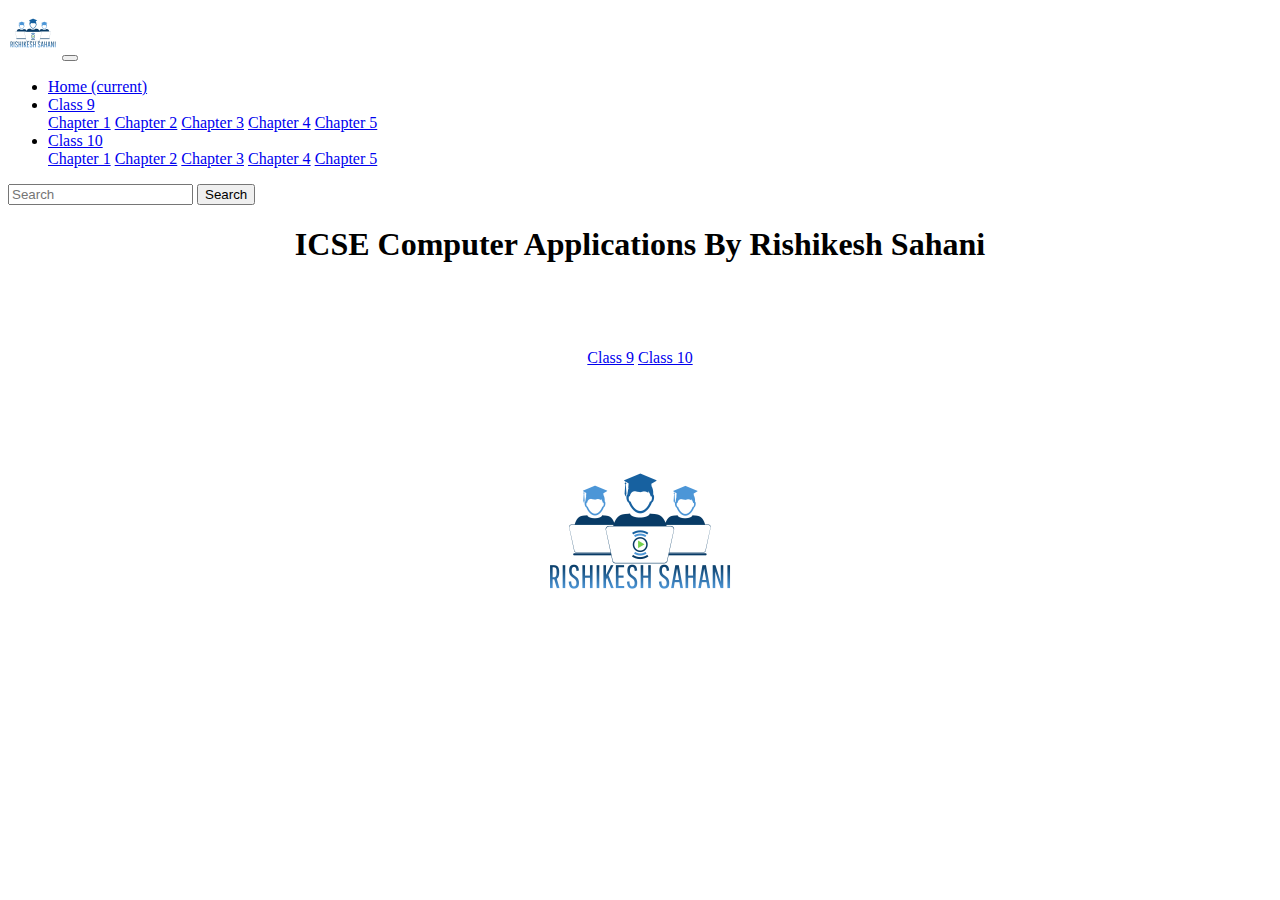
<file: index.html>
<!doctype html>
<html lang="en">
  <head>
    <!-- Required meta tags -->
    <meta charset="utf-8">
    <meta name="viewport" content="width=device-width, initial-scale=1, shrink-to-fit=no">

    <!-- Bootstrap CSS -->
    <link rel="stylesheet" href="https://cdn.jsdelivr.net/npm/bootstrap@4.5.3/dist/css/bootstrap.min.css" integrity="sha384-TX8t27EcRE3e/ihU7zmQxVncDAy5uIKz4rEkgIXeMed4M0jlfIDPvg6uqKI2xXr2" crossorigin="anonymous">
    <link rel="stylesheet" href="css/mains.css">

    <title>ICSE Computer Applications by Rishikesh Sahani</title>  

    
  </head>
  <body>

    <!-- ye navigation bar ko display karta hai -->
    <nav class="navbar navbar-expand-lg navbar-dark bg-dark">
      <!-- <a class="navbar-brand" href="#">RS</a> -->
      <img class="navbar-brand" src="images/logo.png" width=50px height=50px >
      <button class="navbar-toggler" type="button" data-toggle="collapse" data-target="#navbarSupportedContent" aria-controls="navbarSupportedContent" aria-expanded="false" aria-label="Toggle navigation">
        <span class="navbar-toggler-icon"></span>
      </button>
    
      <div class="collapse navbar-collapse" id="navbarSupportedContent">
        <ul class="navbar-nav mr-auto">

          <li class="nav-item active">
            <a class="nav-link" href="#">Home <span class="sr-only">(current)</span></a>
          </li>

          
          <li class="nav-item dropdown">
            <a class="nav-link dropdown-toggle" href="#" id="navbarDropdown" role="button" data-toggle="dropdown" aria-haspopup="true" aria-expanded="false">
              Class 9
            </a>
            <div class="dropdown-menu" aria-labelledby="navbarDropdown">
              <a class="dropdown-item" href="pages/class9_All_Chapters.html#chapter1">Chapter 1</a>
              <a class="dropdown-item" href="pages/class9_All_Chapters.html#chapter2">Chapter 2</a>
              <a class="dropdown-item" href="pages/class9_All_Chapters.html#chapter3">Chapter 3</a>
              <a class="dropdown-item" href="pages/class9_All_Chapters.html#chapter4">Chapter 4</a>
              <a class="dropdown-item" href="pages/class9_All_Chapters.html#chapter5">Chapter 5</a>                          
              </div>              
          </li>

          <li class="nav-item dropdown">
            <a class="nav-link dropdown-toggle" href="#" id="navbarDropdown" role="button" data-toggle="dropdown" aria-haspopup="true" aria-expanded="false">
              Class 10
            </a>
            <div class="dropdown-menu" aria-labelledby="navbarDropdown">
              <a class="dropdown-item" href="pages/class10_All_Chapters.html#chapter1">Chapter 1</a>
              <a class="dropdown-item" href="pages/class10_All_Chapters.html#chapter2">Chapter 2</a>
              <a class="dropdown-item" href="pages/class10_All_Chapters.html#chapter3">Chapter 3</a>
              <a class="dropdown-item" href="pages/class10_All_Chapters.html#chapter4">Chapter 4</a>
              <a class="dropdown-item" href="pages/class10_All_Chapters.html#chapter5">Chapter 5</a>
            </div>          
          </li>          
        </ul>
        <form class="form-inline my-2 my-lg-0">
          <input class="form-control mr-sm-2" type="search" placeholder="Search" aria-label="Search">
          <button class="btn btn-outline-success my-2 my-sm-0" type="submit">Search</button>
        </form>
      </div>
    </nav>
    
    <!--ye ICSE Computer Applications by Rishikesh Sahani show karta hai -->
    <div class="container-fluid">
      <div class="row">        
        <div class="col">          
          <h1>ICSE Computer Applications By  <span class="badge badge-secondary">Rishikesh Sahani</span></h1>
        </div>
      </div>
    </div>
    
    <!--ye class 9 or class 10 button show karta hai....center ke liye .col text-align:center -->
    <div class="container-fluid" style="padding-top: 4em;">
      <div class="row">        
        <div class="col">          
            <a href="pages/class9_All_Chapters.html" class="btn btn-primary btn-lg  " role="button" >Class 9</a>
            <a href="pages/class10_All_Chapters.html" class="btn btn-danger btn-lg  " role="button" >Class 10</a>                               
        </div>
      </div>
    </div>
    
    <!-- logo display in center of screen -->
    <div class="container-fluid">
      <div class="row">        
        <div class="col">          
          <img src="images/logo.png" style="padding-top: 4em;"  class="center-block" alt="ICSE Java">
        </div>
      </div>
    </div>
      
   
    

   

    <!-- Option 1: jQuery and Bootstrap Bundle (includes Popper) -->
    <script src="https://code.jquery.com/jquery-3.5.1.slim.min.js" integrity="sha384-DfXdz2htPH0lsSSs5nCTpuj/zy4C+OGpamoFVy38MVBnE+IbbVYUew+OrCXaRkfj" crossorigin="anonymous"></script>
    <script src="https://cdn.jsdelivr.net/npm/bootstrap@4.5.3/dist/js/bootstrap.bundle.min.js" integrity="sha384-ho+j7jyWK8fNQe+A12Hb8AhRq26LrZ/JpcUGGOn+Y7RsweNrtN/tE3MoK7ZeZDyx" crossorigin="anonymous"></script>
        
  </body>
</html>
</file>
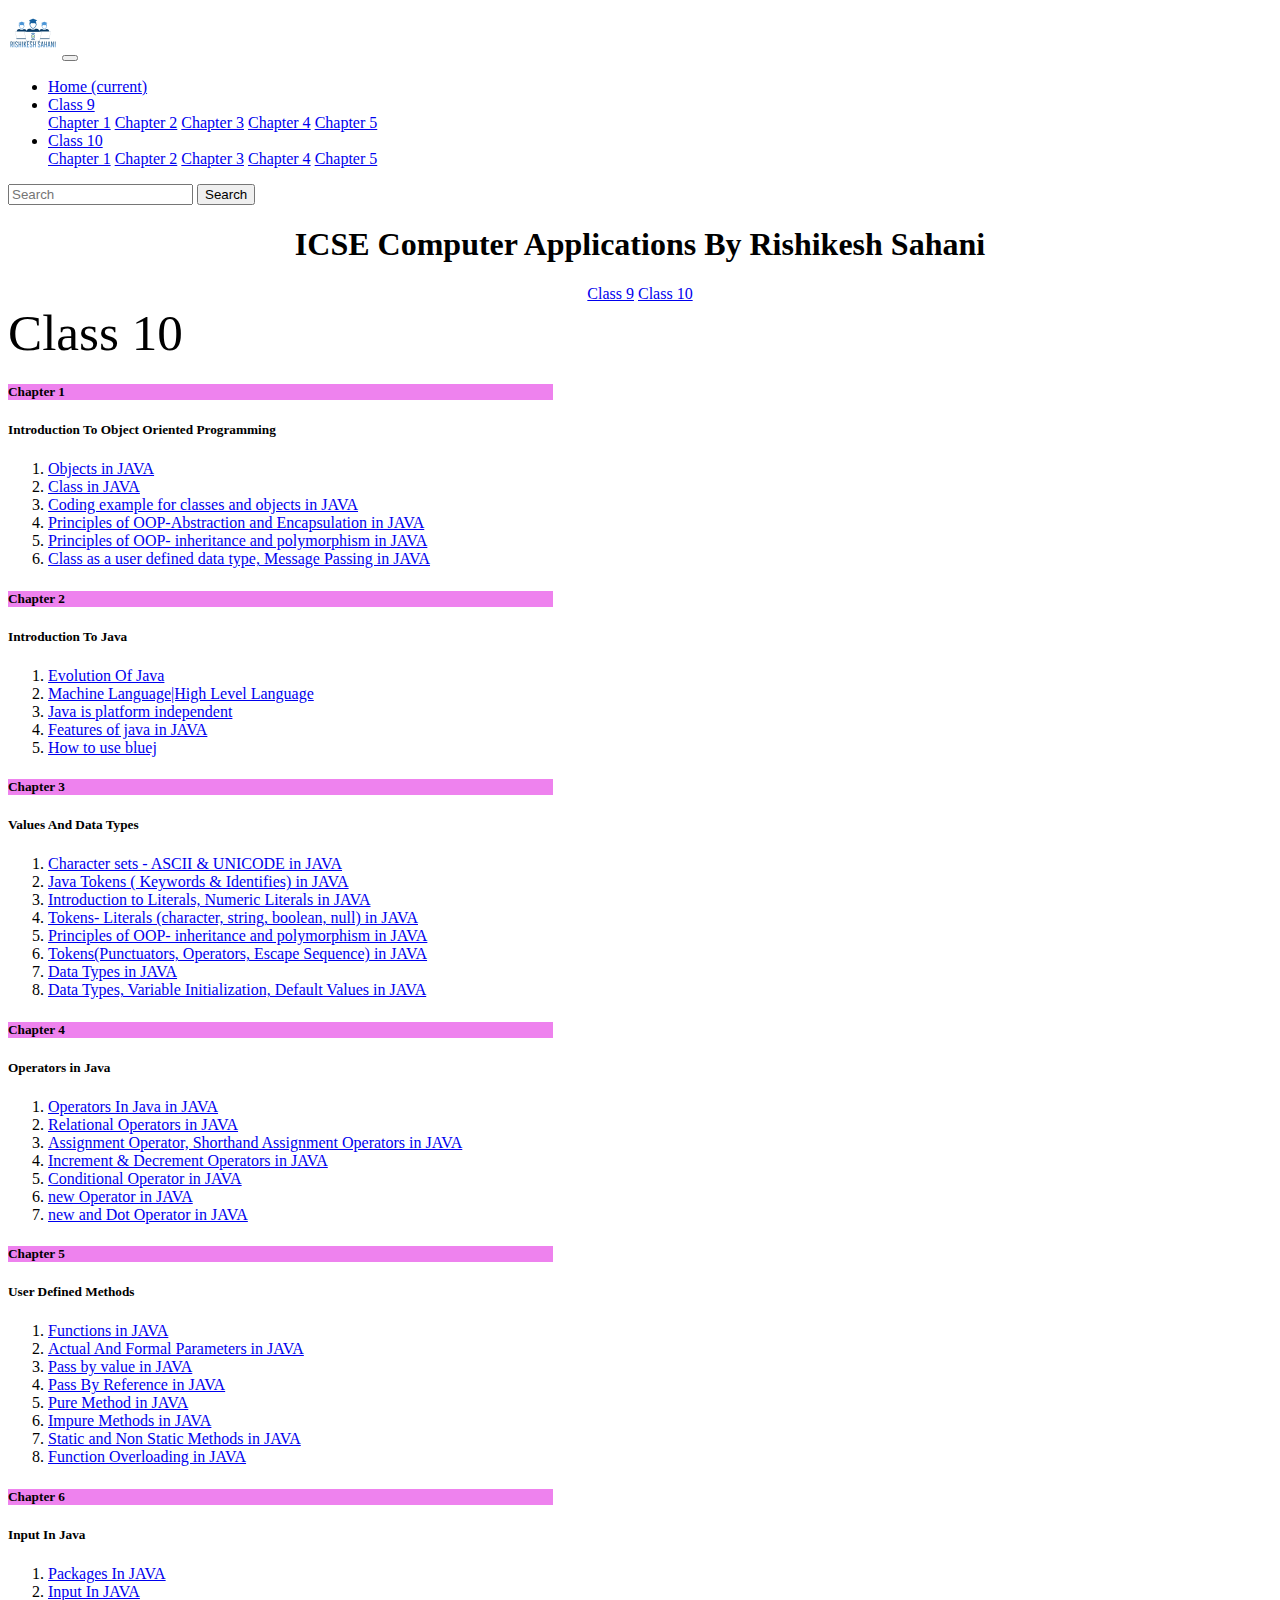
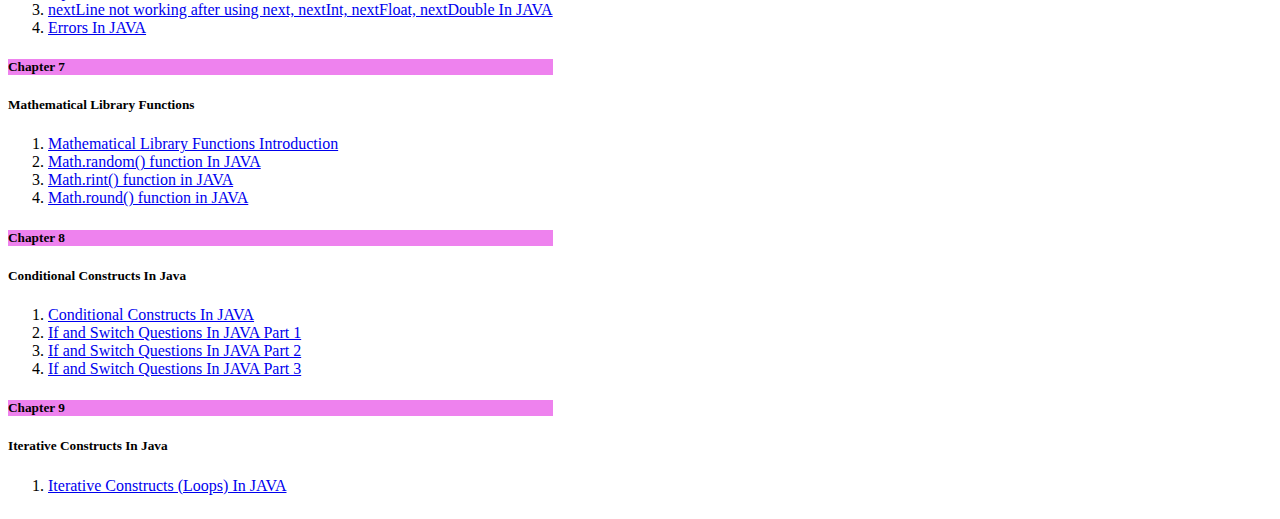
<file: pages/class10_All_Chapters.html>
<!doctype html>
<html lang="en">
  <head>
    <!-- Required meta tags -->
    <meta charset="utf-8">
    <meta name="viewport" content="width=device-width, initial-scale=1, shrink-to-fit=no">

    <!-- Bootstrap CSS -->
    <link rel="stylesheet" href="https://cdn.jsdelivr.net/npm/bootstrap@4.5.3/dist/css/bootstrap.min.css" integrity="sha384-TX8t27EcRE3e/ihU7zmQxVncDAy5uIKz4rEkgIXeMed4M0jlfIDPvg6uqKI2xXr2" crossorigin="anonymous">

    <link rel="stylesheet" href="../css/mains.css">

    <title>ICSE Computer Applications by Rishikesh Sahani</title>  

    
  </head>
  <body>
    <!-- navigation bar display karta hai -->
    <!-- ye navigation bar ko display karta hai -->
    <nav class="navbar navbar-expand-lg navbar-dark bg-dark">
      <!-- <a class="navbar-brand" href="#">RS</a> -->
      <img class="navbar-brand" src="../images/logo.png" width=50px height=50px >
      <button class="navbar-toggler" type="button" data-toggle="collapse" data-target="#navbarSupportedContent" aria-controls="navbarSupportedContent" aria-expanded="false" aria-label="Toggle navigation">
        <span class="navbar-toggler-icon"></span>
      </button>
    
      <div class="collapse navbar-collapse" id="navbarSupportedContent">
        <ul class="navbar-nav mr-auto">

          <li class="nav-item active">
            <a class="nav-link" href="../index.html">Home <span class="sr-only">(current)</span></a>
          </li>

          
          <li class="nav-item dropdown">
            <a class="nav-link dropdown-toggle" href="#" id="navbarDropdown" role="button" data-toggle="dropdown" aria-haspopup="true" aria-expanded="false">
              Class 9
            </a>
            <div class="dropdown-menu" aria-labelledby="navbarDropdown">
              <a class="dropdown-item" href="class9_All_Chapters.html#chapter1">Chapter 1</a>
              <a class="dropdown-item" href="class9_All_Chapters.html#chapter2">Chapter 2</a>
              <a class="dropdown-item" href="class9_All_Chapters.html#chapter3">Chapter 3</a>
              <a class="dropdown-item" href="class9_All_Chapters.html#chapter4">Chapter 4</a>
              <a class="dropdown-item" href="class9_All_Chapters.html#chapter5">Chapter 5</a>                          
              </div>              
          </li>

          <li class="nav-item dropdown">
            <a class="nav-link dropdown-toggle" href="#" id="navbarDropdown" role="button" data-toggle="dropdown" aria-haspopup="true" aria-expanded="false">
              Class 10
            </a>
            <div class="dropdown-menu" aria-labelledby="navbarDropdown">
              <a class="dropdown-item" href="class10_All_Chapters.html#chapter1">Chapter 1</a>
              <a class="dropdown-item" href="class10_All_Chapters.html#chapter2">Chapter 2</a>
              <a class="dropdown-item" href="class10_All_Chapters.html#chapter3">Chapter 3</a>
              <a class="dropdown-item" href="class10_All_Chapters.html#chapter4">Chapter 4</a>
              <a class="dropdown-item" href="class10_All_Chapters.html#chapter5">Chapter 5</a>
            </div>          
          </li>          
        </ul>
        <form class="form-inline my-2 my-lg-0">
          <input class="form-control mr-sm-2" type="search" placeholder="Search" aria-label="Search">
          <button class="btn btn-outline-success my-2 my-sm-0" type="submit">Search</button>
        </form>
      </div>
    </nav>
    
    <!--ye ICSE Computer Applications by Rishikesh Sahani show karta hai -->
    <div class="container-fluid">
      <div class="row">        
        <div class="col">          
          <h1>ICSE Computer Applications By  <span class="badge badge-secondary">Rishikesh Sahani</span></h1>
        </div>
      </div>
    </div>

    <!--ye class 9 or class 10 button show karta hai....center ke liye .col text-align:center css me hai-->
    <div class="container-fluid">
        <div class="row">        
          <div class="col">          
              <a href="class9_All_Chapters.html" class="btn btn-primary btn-lg  " role="button" >Class 9</a>
              <a href="class10_All_Chapters.html" class="btn btn-danger btn-lg  " role="button" >Class 10</a>                               
          </div>
        </div>
    </div>

    <!-- To display class 10 label above card -->
    <div class="container-fluid even-larger-badge">          
          <span class="badge badge-pill badge-info">Class 10</span>        
    </div>
    

    <!-- card display karta hai, jisme chapter title aur links hai -->
    <div class="card">
        <h5 class="card-header" id="chapter1" name="chapter1">Chapter 1</h5>
        <div class="card-body">
          <h5 class="card-title">Introduction To Object Oriented Programming</h5>
          <!-- <p class="card-text">With supporting text below as a natural lead-in to additional content.</p> -->
          <ol>
            <li><a class = "links" href="https://youtu.be/_JlVvlk83pQ" >Objects in JAVA</a></li>
            <li><a class = "links" href="https://youtu.be/tFV8vRXnX9U" >Class in JAVA</a></li>
            <li><a class = "links" href="https://youtu.be/IqsCjB4irgY" >Coding example for classes and objects in JAVA</a></li>
            <li><a class = "links" href="https://youtu.be/_eCRapGN-7k" >Principles of OOP-Abstraction and Encapsulation in JAVA</a></li>
            <li><a class = "links" href="https://youtu.be/A9HwsGc9aAM" >Principles of OOP- inheritance and polymorphism in JAVA</a></li>
            <li><a class = "links" href="https://youtu.be/cm8P9AEvemc" >Class as a user defined data type, Message Passing in JAVA</a></li>
          </ol>
        </div>

        <h5 class="card-header" id="chapter2" name="chapter2">Chapter 2</h5>
        <div class="card-body">
          <h5 class="card-title">Introduction To Java</h5>
          <!-- <p class="card-text">With supporting text below as a natural lead-in to additional content.</p> -->
          <ol>
            <li><a class = "links" href="https://youtu.be/_TDXdITCuvk" >Evolution Of Java</a></li>
            <li><a class = "links" href="https://youtu.be/H4vg9aGo2iY" >Machine Language|High Level Language</a></li>
            <li><a class = "links" href="https://youtu.be/bLQr3VDIspQ" >Java is platform independent</a></li>
            <li><a class = "links" href="https://youtu.be/sQnzYeSUtv8" >Features of java in JAVA</a></li>
            <li><a class = "links" href="https://youtu.be/ZbI6cLmeWQ0" >How to use bluej</a></li>            
          </ol>
        </div>

        <h5 class="card-header" id="chapter3" name="chapter3">Chapter 3</h5>
        <div class="card-body">
          <h5 class="card-title">Values And Data Types</h5>
          <!-- <p class="card-text">With supporting text below as a natural lead-in to additional content.</p> -->
          <ol>
            <li><a class = "links" href="https://youtu.be/WyOFek3IwM8" >Character sets - ASCII & UNICODE in JAVA</a></li>
            <li><a class = "links" href="https://youtu.be/PdkwcUSaZZA" >Java Tokens ( Keywords & Identifies) in JAVA</a></li>
            <li><a class = "links" href="https://youtu.be/VQg9RJXD0tw" >Introduction to Literals, Numeric Literals in JAVA</a></li>
            <li><a class = "links" href="https://youtu.be/mxCeg6SRZTY" >Tokens- Literals (character, string, boolean, null) in JAVA</a></li>
            <li><a class = "links" href="https://youtu.be/yNZ_nuUTnVQ" >Principles of OOP- inheritance and polymorphism in JAVA</a></li>
            <li><a class = "links" href="https://youtu.be/cHO1HIexwVc" >Tokens(Punctuators, Operators, Escape Sequence) in JAVA</a></li>
            <li><a class = "links" href="https://youtu.be/CmUQEfaC06I" >Data Types in JAVA</a></li>
            <li><a class = "links" href="https://youtu.be/23t_mA6Z0AQ" >Data Types, Variable Initialization, Default Values in JAVA</a></li>
          </ol>
        </div>


        <h5 class="card-header" id="chapter4" name="chapter4">Chapter 4</h5>
        <div class="card-body">
          <h5 class="card-title">Operators in Java</h5>
          <!-- <p class="card-text">With supporting text below as a natural lead-in to additional content.</p> -->
          <ol>
            <li><a class = "links" href="https://youtu.be/oGzuCipvScY" >Operators In Java in JAVA</a></li>
            <li><a class = "links" href="https://youtu.be/9l_uIiIE7Fs" >Relational Operators in JAVA</a></li>
            <li><a class = "links" href="https://youtu.be/0DD2HGoyYYo" >Assignment Operator, Shorthand Assignment Operators in JAVA</a></li>
            <li><a class = "links" href="https://youtu.be/0-q5D-YJWYs" >Increment & Decrement Operators in JAVA </a></li>
            <li><a class = "links" href="https://youtu.be/qwU8k1RRlzc" >Conditional Operator in JAVA</a></li>
            <li><a class = "links" href="https://youtu.be/wccSOxKFn_M" >new Operator in JAVA</a></li>
            <li><a class = "links" href="https://youtu.be/US0XHbmHTQ8" >new and Dot Operator in JAVA</a></li>
          </ol>
        </div>


        <h5 class="card-header" id="chapter5" name="chapter5">Chapter 5</h5>
        <div class="card-body">
          <h5 class="card-title">User Defined Methods</h5>
          <!-- <p class="card-text">With supporting text below as a natural lead-in to additional content.</p> -->
          <ol>
            <li><a class = "links" href="https://youtu.be/f9nk42fNNvQ" >Functions in JAVA</a></li>
            <li><a class = "links" href="https://youtu.be/KQH5K5gwM1Y" >Actual And Formal Parameters in JAVA</a></li>
            <li><a class = "links" href="https://youtu.be/0G8VXOsNLbM" >Pass by value in JAVA</a></li>
            <li><a class = "links" href="https://youtu.be/nB2VqGpfjtI" >Pass By Reference in JAVA</a></li>
            <li><a class = "links" href="https://youtu.be/vQIKMFXCXHc" >Pure Method in JAVA</a></li>
            <li><a class = "links" href="https://youtu.be/nMBJ63OVI3w" >Impure Methods in JAVA</a></li>
            <li><a class = "links" href="https://youtu.be/mDto-UhRTtU" >Static and Non Static Methods in JAVA</a></li>
            <li><a class = "links" href="https://youtu.be/REFDvM6Tgh0" >Function Overloading in JAVA</a></li>
          </ol>
        </div>

        <h5 class="card-header" id="chapter6" name="chapter6">Chapter 6</h5>
        <div class="card-body">
          <h5 class="card-title">Input In Java</h5>
          <!-- <p class="card-text">With supporting text below as a natural lead-in to additional content.</p> -->
          <ol>
            <li><a class = "links" href="https://youtu.be/CQtI6RtlVrU" >Packages In JAVA</a></li>
            <li><a class = "links" href="https://youtu.be/YjRm2IEqC9g" >Input In JAVA</a></li>
            <li><a class = "links" href="https://youtu.be/Q3b30eE2ZZs" >nextLine not working after using next, nextInt, nextFloat, nextDouble In JAVA</a></li>
            <li><a class = "links" href="https://youtu.be/ojDAwowFDEc" >Errors In JAVA</a></li>            
          </ol>
        </div>

        <h5 class="card-header" id="chapter7" name="chapter7">Chapter 7</h5>
        <div class="card-body">
          <h5 class="card-title">Mathematical Library Functions</h5>
          <!-- <p class="card-text">With supporting text below as a natural lead-in to additional content.</p> -->
          <ol>
            <li><a class = "links" href="https://youtu.be/uhRdtWxZ0sg" >Mathematical Library Functions Introduction</a></li>
            <li><a class = "links" href="https://youtu.be/l8GvZonRxvY" >Math.random() function In JAVA </a></li>
            <li><a class = "links" href="https://youtu.be/05nTHGuCYTk" >Math.rint() function in JAVA</a></li> 
            <li><a class = "links" href="https://youtu.be/UsAMsw-BLs8" >Math.round() function in JAVA</a></li>
          </ol>
        </div>

        <h5 class="card-header" id="chapter8" name="chapter8">Chapter 8</h5>
        <div class="card-body">
          <h5 class="card-title">Conditional Constructs In Java</h5>
          <!-- <p class="card-text">With supporting text below as a natural lead-in to additional content.</p> -->
          <ol>
            <li><a class = "links" href="https://youtu.be/zL4Wm0Y7PdI" >Conditional Constructs In JAVA </a></li>
            <li><a class = "links" href="https://youtu.be/_OOLykbE5Ew" >If and Switch Questions In JAVA Part 1</a></li>
            <li><a class = "links" href="https://youtu.be/sEjxs-EpXjU" >If and Switch Questions In JAVA Part 2</a></li>             
            <li><a class = "links" href="https://youtu.be/pwC-GtYx2Mg" >If and Switch Questions In JAVA Part 3</a></li>
          </ol>
        </div>

        <h5 class="card-header" id="chapter9" name="chapter9">Chapter 9</h5>
        <div class="card-body">
          <h5 class="card-title">Iterative Constructs In Java</h5>
          <!-- <p class="card-text">With supporting text below as a natural lead-in to additional content.</p> -->
          <ol>
            <li><a class = "links" href="https://youtu.be/DzpJ3J1t474" >Iterative Constructs (Loops) In JAVA </a></li>
          </ol>
        </div>




    </div>

   
    
   

    <!-- Option 1: jQuery and Bootstrap Bundle (includes Popper) -->
    <script src="https://code.jquery.com/jquery-3.5.1.slim.min.js" integrity="sha384-DfXdz2htPH0lsSSs5nCTpuj/zy4C+OGpamoFVy38MVBnE+IbbVYUew+OrCXaRkfj" crossorigin="anonymous"></script>
    <script src="https://cdn.jsdelivr.net/npm/bootstrap@4.5.3/dist/js/bootstrap.bundle.min.js" integrity="sha384-ho+j7jyWK8fNQe+A12Hb8AhRq26LrZ/JpcUGGOn+Y7RsweNrtN/tE3MoK7ZeZDyx" crossorigin="anonymous"></script>
        
  </body>
</html>
</file>
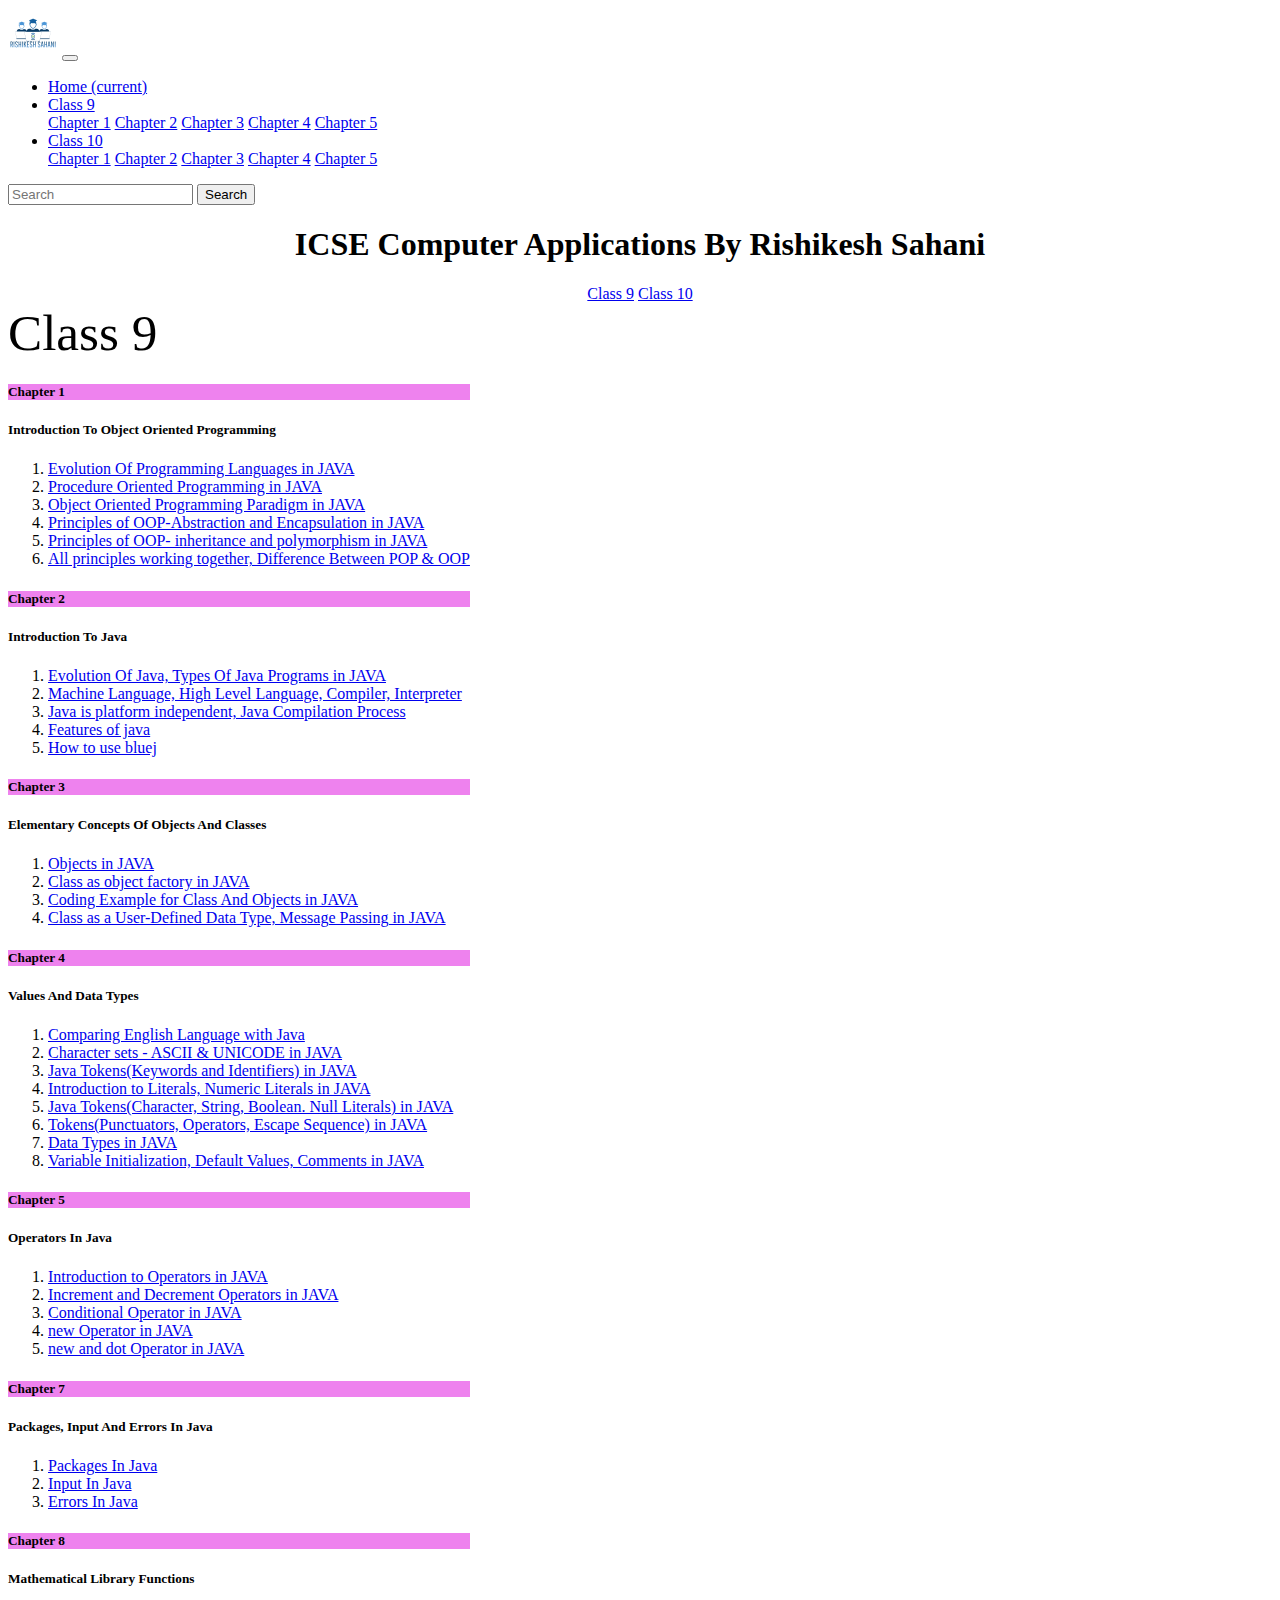
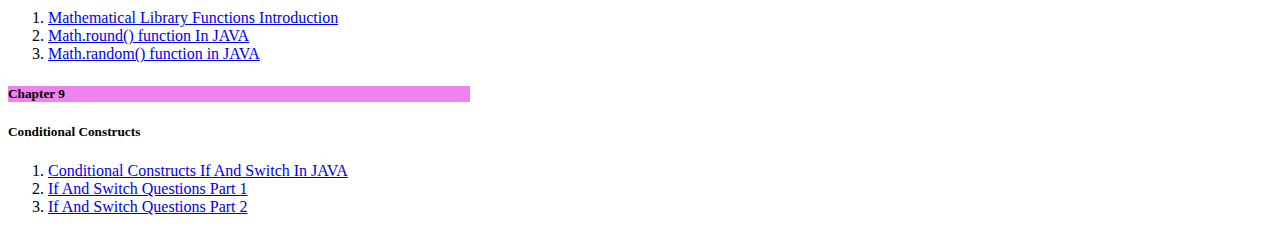
<file: pages/class9_All_Chapters.html>
<!doctype html>
<html lang="en">
  <head>
    <!-- Required meta tags -->
    <meta charset="utf-8">
    <meta name="viewport" content="width=device-width, initial-scale=1, shrink-to-fit=no">

    <!-- Bootstrap CSS -->
    <link rel="stylesheet" href="https://cdn.jsdelivr.net/npm/bootstrap@4.5.3/dist/css/bootstrap.min.css" integrity="sha384-TX8t27EcRE3e/ihU7zmQxVncDAy5uIKz4rEkgIXeMed4M0jlfIDPvg6uqKI2xXr2" crossorigin="anonymous">

    <link rel="stylesheet" href="../css/mains.css">

    <title>ICSE Computer Applications by Rishikesh Sahani</title>  

    
  </head>
  <body>
    <!-- ye navigation bar ko display karta hai -->
    <nav class="navbar navbar-expand-lg navbar-dark bg-dark">
      <!-- <a class="navbar-brand" href="#">RS</a> -->
      <img class="navbar-brand" src="../images/logo.png" width=50px height=50px >
      <button class="navbar-toggler" type="button" data-toggle="collapse" data-target="#navbarSupportedContent" aria-controls="navbarSupportedContent" aria-expanded="false" aria-label="Toggle navigation">
        <span class="navbar-toggler-icon"></span>
      </button>
    
      <div class="collapse navbar-collapse" id="navbarSupportedContent">
        <ul class="navbar-nav mr-auto">

          <li class="nav-item active">
            <a class="nav-link" href="../index.html">Home <span class="sr-only">(current)</span></a>
          </li>

          
          <li class="nav-item dropdown">
            <a class="nav-link dropdown-toggle" href="#" id="navbarDropdown" role="button" data-toggle="dropdown" aria-haspopup="true" aria-expanded="false">
              Class 9
            </a>
            <div class="dropdown-menu" aria-labelledby="navbarDropdown">
              <a class="dropdown-item" href="class9_All_Chapters.html#chapter1">Chapter 1</a>
              <a class="dropdown-item" href="class9_All_Chapters.html#chapter2">Chapter 2</a>
              <a class="dropdown-item" href="class9_All_Chapters.html#chapter3">Chapter 3</a>
              <a class="dropdown-item" href="class9_All_Chapters.html#chapter4">Chapter 4</a>
              <a class="dropdown-item" href="class9_All_Chapters.html#chapter5">Chapter 5</a>                          
              </div>              
          </li>

          <li class="nav-item dropdown">
            <a class="nav-link dropdown-toggle" href="#" id="navbarDropdown" role="button" data-toggle="dropdown" aria-haspopup="true" aria-expanded="false">
              Class 10
            </a>
            <div class="dropdown-menu" aria-labelledby="navbarDropdown">
              <a class="dropdown-item" href="class10_All_Chapters.html#chapter1">Chapter 1</a>
              <a class="dropdown-item" href="class10_All_Chapters.html#chapter2">Chapter 2</a>
              <a class="dropdown-item" href="class10_All_Chapters.html#chapter3">Chapter 3</a>
              <a class="dropdown-item" href="class10_All_Chapters.html#chapter4">Chapter 4</a>
              <a class="dropdown-item" href="class10_All_Chapters.html#chapter5">Chapter 5</a>
            </div>          
          </li>          
        </ul>
        <form class="form-inline my-2 my-lg-0">
          <input class="form-control mr-sm-2" type="search" placeholder="Search" aria-label="Search">
          <button class="btn btn-outline-success my-2 my-sm-0" type="submit">Search</button>
        </form>
      </div>
    </nav>
    
    <!--ye ICSE Computer Applications by Rishikesh Sahani show karta hai -->
    <div class="container-fluid">
      <div class="row">        
        <div class="col">          
          <h1>ICSE Computer Applications By  <span class="badge badge-secondary">Rishikesh Sahani</span></h1>
        </div>
      </div>
    </div>

    <!--ye class 9 or class 10 button show karta hai....center ke liye .col text-align:center css me hai-->
    <div class="container-fluid">
        <div class="row">        
          <div class="col">          
              <a href="class9_All_Chapters.html" class="btn btn-primary btn-lg  " role="button" >Class 9</a>
              <a href="class10_All_Chapters.html" class="btn btn-danger btn-lg  " role="button" >Class 10</a>                               
          </div>
        </div>
    </div>

    <!-- To display class 9 label above card -->
    <div class="container-fluid even-larger-badge">          
          <span class="badge badge-pill badge-info">Class 9</span>        
    </div>
    

    <!-- card display karta hai, jisme chapter title aur links hai -->
    <div class="card">
        <h5 class="card-header" id="chapter1" name="chapter1">Chapter 1</h5>
        <div class="card-body">
          <h5 class="card-title">Introduction To Object Oriented Programming</h5>
          <!-- <p class="card-text">With supporting text below as a natural lead-in to additional content.</p> -->
          <ol>
            <li><a class = "links" href="https://youtu.be/T0qc6RtESQI" >Evolution Of Programming Languages in JAVA</a></li>
            <li><a class = "links" href="https://youtu.be/_WStxPF1kd8" >Procedure Oriented Programming in JAVA</a></li>
            <li><a class = "links" href="https://youtu.be/n32JSAEj4V0" >Object Oriented Programming Paradigm in JAVA</a></li>
            <li><a class = "links" href="https://youtu.be/_eCRapGN-7k" >Principles of OOP-Abstraction and Encapsulation in JAVA</a></li>
            <li><a class = "links" href="https://youtu.be/A9HwsGc9aAM" >Principles of OOP- inheritance and polymorphism in JAVA</a></li>
            <li><a class = "links" href="https://youtu.be/NAWtYz6hStk" >All principles working together, Difference Between POP & OOP</a></li>
          </ol>
        </div>

        <h5 class="card-header" id="chapter2" name="chapter2">Chapter 2</h5>
        <div class="card-body">
          <h5 class="card-title">Introduction To Java</h5>
          <!-- <p class="card-text">With supporting text below as a natural lead-in to additional content.</p> -->
          <ol>
            <li><a class = "links" href="https://youtu.be/_TDXdITCuvk" >Evolution Of Java, Types Of Java Programs in JAVA</a></li>
            <li><a class = "links" href="https://youtu.be/H4vg9aGo2iY" >Machine Language, High Level Language, Compiler, Interpreter</a></li>
            <li><a class = "links" href="https://youtu.be/bLQr3VDIspQ" >Java is platform independent, Java Compilation Process</a></li>
            <li><a class = "links" href="https://youtu.be/sQnzYeSUtv8" >Features of java</a></li>
            <li><a class = "links" href="https://youtu.be/ZbI6cLmeWQ0" >How to use bluej</a></li>            
          </ol>
        </div>

        <h5 class="card-header" id="chapter3" name="chapter3">Chapter 3</h5>
        <div class="card-body">
          <h5 class="card-title">Elementary Concepts Of Objects And Classes</h5>
          <!-- <p class="card-text">With supporting text below as a natural lead-in to additional content.</p> -->
          <ol>
            <li><a class = "links" href="https://youtu.be/0_CNSntThDI" >Objects in JAVA</a></li>
            <li><a class = "links" href="https://youtu.be/ZIsCZVy0Ro4" >Class as object factory in JAVA</a></li>
            <li><a class = "links" href="https://youtu.be/vrY93s_z1nw" >Coding Example for Class And Objects in JAVA</a></li>
            <li><a class = "links" href="https://youtu.be/6MhoSxiSvSQ" >Class as a User-Defined Data Type, Message Passing in JAVA</a></li>            
          </ol>
        </div>


        <h5 class="card-header" id="chapter4" name="chapter4">Chapter 4</h5>
        <div class="card-body">
          <h5 class="card-title">Values And Data Types</h5>
          <!-- <p class="card-text">With supporting text below as a natural lead-in to additional content.</p> -->
          <ol>
            <li><a class = "links" href="https://youtu.be/bl0jdk-9GK4" >Comparing English Language with Java</a></li>
            <li><a class = "links" href="https://youtu.be/isYT5RvjM6M" >Character sets - ASCII & UNICODE in JAVA</a></li>
            <li><a class = "links" href="https://youtu.be/BvJIje-OnP8" >Java Tokens(Keywords and Identifiers) in JAVA</a></li>
            <li><a class = "links" href="https://youtu.be/YfzdzlP5Sb0" >Introduction to Literals, Numeric Literals in JAVA</a></li>
            <li><a class = "links" href="https://youtu.be/K7sz4Ur7ntE" >Java Tokens(Character, String, Boolean. Null Literals) in JAVA</a></li>
            <li><a class = "links" href="https://youtu.be/1xAWDYvA-BY" >Tokens(Punctuators, Operators, Escape Sequence) in JAVA</a></li>
            <li><a class = "links" href="https://youtu.be/dXzuYrN_Nyc" >Data Types in JAVA</a></li>
            <li><a class = "links" href="https://youtu.be/TTzJoZyye1s" >Variable Initialization, Default Values, Comments in JAVA</a></li>
          </ol>
        </div>


        <h5 class="card-header" id="chapter5" name="chapter5">Chapter 5</h5>
        <div class="card-body">
          <h5 class="card-title">Operators In Java</h5>
          <!-- <p class="card-text">With supporting text below as a natural lead-in to additional content.</p> -->
          <ol>
            <li><a class = "links" href="https://youtu.be/EopGo83iL5c" >Introduction to Operators in JAVA</a></li>
            <li><a class = "links" href="https://youtu.be/QZqz0oaX0k0" >Increment and Decrement Operators in JAVA</a></li>
            <li><a class = "links" href="https://youtu.be/MJhZfgPF60A" >Conditional Operator in JAVA</a></li>
            <li><a class = "links" href="https://youtu.be/Daw9fnOOSmI" >new Operator in JAVA</a></li>
            <li><a class = "links" href="https://youtu.be/asO2BAjs4Lc" >new and dot Operator in JAVA</a></li>            
          </ol>
        </div>

        <h5 class="card-header" id="chapter7" name="chapter7">Chapter 7</h5>
        <div class="card-body">
          <h5 class="card-title">Packages, Input And Errors In Java</h5>
          <!-- <p class="card-text">With supporting text below as a natural lead-in to additional content.</p> -->
          <ol>
            <li><a class = "links" href="https://youtu.be/asO2BAjs4Lc" >Packages In Java</a></li>
            <li><a class = "links" href="https://youtu.be/5b5w-n_tCoc" >Input In Java</a></li>
            <li><a class = "links" href="https://youtu.be/uCgqvEsUzWs" >Errors In Java</a></li>                      
          </ol>
        </div>

        <h5 class="card-header" id="chapter8" name="chapter8">Chapter 8</h5>
        <div class="card-body">
          <h5 class="card-title">Mathematical Library Functions</h5>
          <!-- <p class="card-text">With supporting text below as a natural lead-in to additional content.</p> -->
          <ol>
            <li><a class = "links" href="https://youtu.be/SWgzy6SHnq0" >Mathematical Library Functions Introduction</a></li>
            <li><a class = "links" href="https://youtu.be/UR7N-V1ZRq8" >Math.round() function In JAVA </a></li>
            <li><a class = "links" href="https://youtu.be/pKzWScr7PD4" >Math.random() function in JAVA</a></li> 
          </ol>
        </div>

        <h5 class="card-header" id="chapter9" name="chapter9">Chapter 9</h5>
        <div class="card-body">
          <h5 class="card-title">Conditional Constructs</h5>
          <!-- <p class="card-text">With supporting text below as a natural lead-in to additional content.</p> -->
          <ol>
            <li><a class = "links" href="https://youtu.be/flG6kdxoMT0" >Conditional Constructs If And Switch In JAVA</a></li>
            <li><a class = "links" href="https://youtu.be/CVF0Ix9tIk4" >If And Switch Questions Part 1 </a></li>
            <li><a class = "links" href="https://youtu.be/TsFw3CClp0I" >If And Switch Questions Part 2</a></li> 
          </ol>
        </div>

        




    </div>

   
    
   

    <!-- Option 1: jQuery and Bootstrap Bundle (includes Popper) -->
    <script src="https://code.jquery.com/jquery-3.5.1.slim.min.js" integrity="sha384-DfXdz2htPH0lsSSs5nCTpuj/zy4C+OGpamoFVy38MVBnE+IbbVYUew+OrCXaRkfj" crossorigin="anonymous"></script>
    <script src="https://cdn.jsdelivr.net/npm/bootstrap@4.5.3/dist/js/bootstrap.bundle.min.js" integrity="sha384-ho+j7jyWK8fNQe+A12Hb8AhRq26LrZ/JpcUGGOn+Y7RsweNrtN/tE3MoK7ZeZDyx" crossorigin="anonymous"></script>
        
  </body>
</html>
</file>
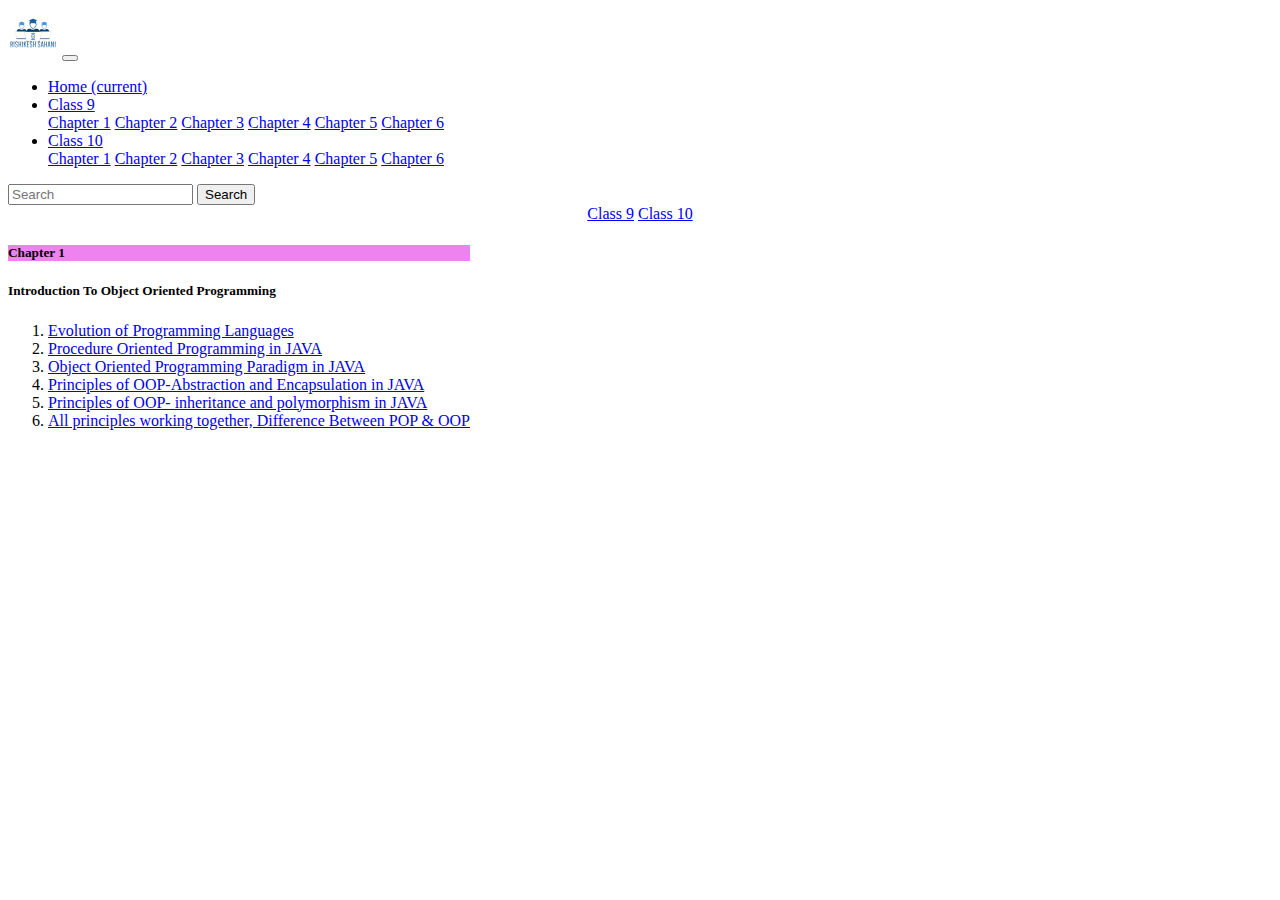
<file: pages/class9chapter1.html>
<!doctype html>
<html lang="en">
  <head>
    <!-- Required meta tags -->
    <meta charset="utf-8">
    <meta name="viewport" content="width=device-width, initial-scale=1, shrink-to-fit=no">

    <!-- Bootstrap CSS -->
    <link rel="stylesheet" href="https://cdn.jsdelivr.net/npm/bootstrap@4.5.3/dist/css/bootstrap.min.css" integrity="sha384-TX8t27EcRE3e/ihU7zmQxVncDAy5uIKz4rEkgIXeMed4M0jlfIDPvg6uqKI2xXr2" crossorigin="anonymous">

    <link rel="stylesheet" href="../css/mains.css">

    <title>ICSE Computer Applications by Rishikesh Sahani</title>  

    
  </head>
  <body>
    <!-- navigation bar display karta hai -->
    <nav class="navbar navbar-expand-lg navbar-dark bg-dark">
      <!-- <a class="navbar-brand" href="#">RS</a> -->
      <img class="navbar-brand" src="../images/logo.png"width=50px height=50px >
      <button class="navbar-toggler" type="button" data-toggle="collapse" data-target="#navbarSupportedContent" aria-controls="navbarSupportedContent" aria-expanded="false" aria-label="Toggle navigation">
        <span class="navbar-toggler-icon"></span>
      </button>
    
      <div class="collapse navbar-collapse" id="navbarSupportedContent">
        <ul class="navbar-nav mr-auto">

          <li class="nav-item active">
            <a class="nav-link" href="index.html">Home <span class="sr-only">(current)</span></a>
          </li>

          
          <li class="nav-item dropdown">
            <a class="nav-link dropdown-toggle" href="#" id="navbarDropdown" role="button" data-toggle="dropdown" aria-haspopup="true" aria-expanded="false">
              Class 9
            </a>
            <div class="dropdown-menu" aria-labelledby="navbarDropdown">
              <a class="dropdown-item" href="#">Chapter 1</a>
              <a class="dropdown-item" href="#">Chapter 2</a>
              <a class="dropdown-item" href="#">Chapter 3</a>
              <a class="dropdown-item" href="#">Chapter 4</a>
              <a class="dropdown-item" href="#">Chapter 5</a>
              <a class="dropdown-item" href="#">Chapter 6</a>             
              
          </li>

          <li class="nav-item dropdown">
            <a class="nav-link dropdown-toggle" href="#" id="navbarDropdown" role="button" data-toggle="dropdown" aria-haspopup="true" aria-expanded="false">
              Class 10
            </a>
            <div class="dropdown-menu" aria-labelledby="navbarDropdown">
              <a class="dropdown-item" href="#">Chapter 1</a>
              <a class="dropdown-item" href="#">Chapter 2</a>
              <a class="dropdown-item" href="#">Chapter 3</a>
              <a class="dropdown-item" href="#">Chapter 4</a>
              <a class="dropdown-item" href="#">Chapter 5</a>
              <a class="dropdown-item" href="#">Chapter 6</a>
              
          </li>

          
        </ul>
        <form class="form-inline my-2 my-lg-0">
          <input class="form-control mr-sm-2" type="search" placeholder="Search" aria-label="Search">
          <button class="btn btn-outline-success my-2 my-sm-0" type="submit">Search</button>
        </form>
      </div>
    </nav>
    
    <!--ye class 9 or class 10 button show karta hai....center ke liye .col text-align:center -->
    <div class="container-fluid border">
      <div class="row">        
        <div class="col">          
            <a href="#" class="btn btn-primary btn-lg  " role="button" >Class 9</a>
            <a href="#" class="btn btn-danger btn-lg  " role="button" >Class 10</a>                               
        </div>
      </div>
    </div>
    
    <!-- card display karta hai, jisme chapter title aur links hai -->
    <div class="card">
        <h5 class="card-header">Chapter 1</h5>
        <div class="card-body">
          <h5 class="card-title">Introduction To Object Oriented Programming</h5>
          <!-- <p class="card-text">With supporting text below as a natural lead-in to additional content.</p> -->
          <ol>
            <li><a class = "links" href="https://youtu.be/T0qc6RtESQI" >Evolution of Programming Languages</a></li>
            <li><a class = "links" href="https://youtu.be/_WStxPF1kd8" >Procedure Oriented Programming in JAVA</a></li>
            <li><a class = "links" href="https://youtu.be/n32JSAEj4V0" >Object Oriented Programming Paradigm in JAVA</a></li>
            <li><a class = "links" href="https://youtu.be/_eCRapGN-7k" >Principles of OOP-Abstraction and Encapsulation in JAVA</a></li>
            <li><a class = "links" href="https://youtu.be/A9HwsGc9aAM" >Principles of OOP- inheritance and polymorphism in JAVA</a></li>
            <li><a class = "links" href="https://youtu.be/NAWtYz6hStk" >All principles working together, Difference Between POP & OOP</a></li>
          </ol>
        </div>
    </div>
    
   

    <!-- Option 1: jQuery and Bootstrap Bundle (includes Popper) -->
    <script src="https://code.jquery.com/jquery-3.5.1.slim.min.js" integrity="sha384-DfXdz2htPH0lsSSs5nCTpuj/zy4C+OGpamoFVy38MVBnE+IbbVYUew+OrCXaRkfj" crossorigin="anonymous"></script>
    <script src="https://cdn.jsdelivr.net/npm/bootstrap@4.5.3/dist/js/bootstrap.bundle.min.js" integrity="sha384-ho+j7jyWK8fNQe+A12Hb8AhRq26LrZ/JpcUGGOn+Y7RsweNrtN/tE3MoK7ZeZDyx" crossorigin="anonymous"></script>
        
  </body>
</html>
</file>
<file: css/mains.css>
.dropdown-item:hover {
    background-color: rgb(247, 97, 97);
  }

  .card{
    display: inline-block;
    
  }

  .col{    
    text-align:center;
  }

  .imageCenter{
    margin: 0 auto;
  }
  
  .even-larger-badge {
    font-size: 3.2em;
    padding-left: 0em;
  }

  .card-header{
    background-color: violet;
  }
  /*-------------------------------------------------------------------*/
</file>
